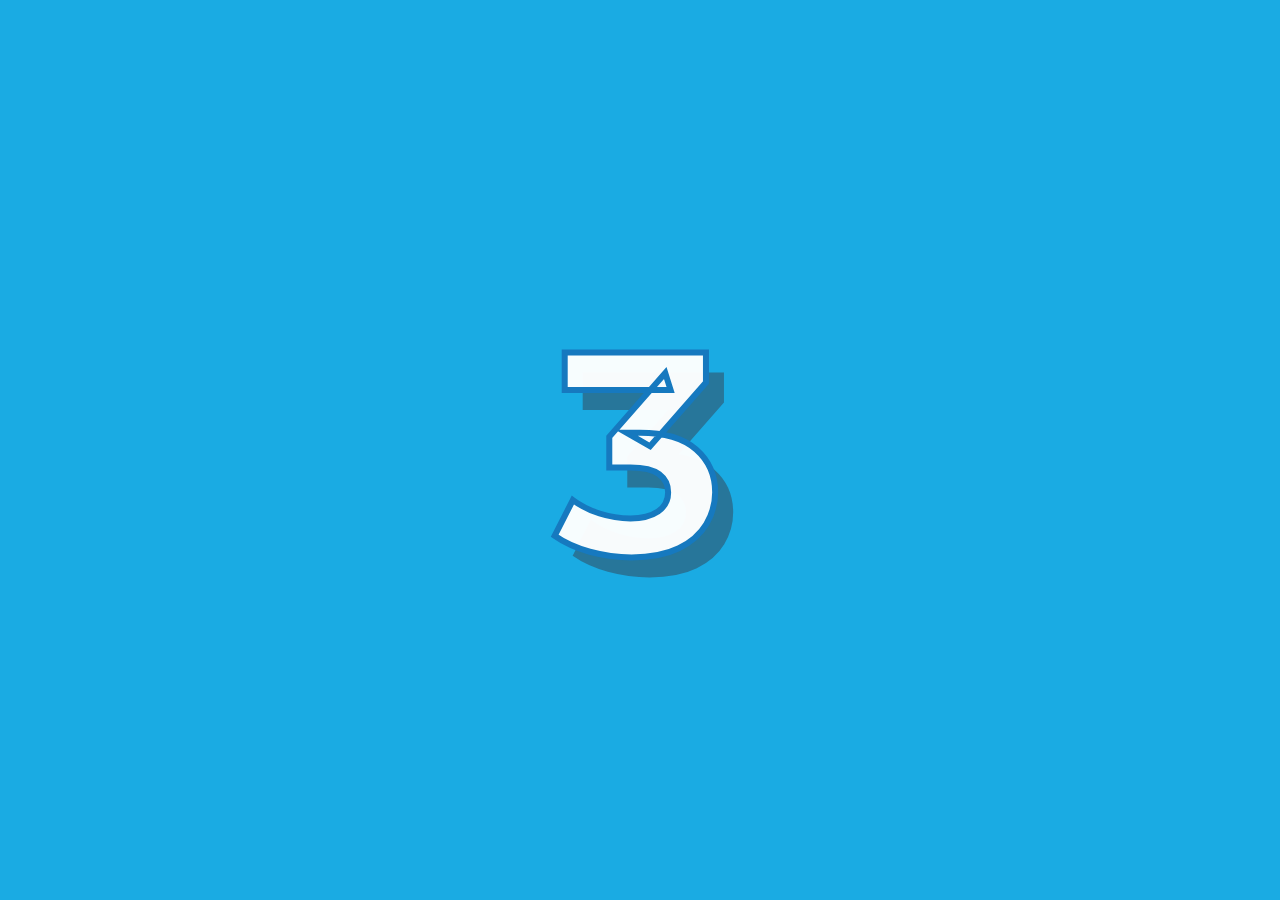
<file: index.html>
<!DOCTYPE html>
<html lang="vi" dir="ltr">

<head>
    <meta charset="utf-8">
    <link rel="stylesheet" href="./Intro/intro.css">
    <script src="./Intro/intro.js"></script>
    <title>Happy Birthday Hằng</title>
    <link rel="shortcut icon" type="image/png" href="./viet/birthdayCake.png" />
</head>

<body>
    <div class="content">
        <div id="container" class="container">
            <div class="counter">
                <span id="digit" class="digit">3</span>
            </div>
        </div>
    </div>
</body>

</html>
</file>
<file: Intro/intro.css>
@import url(https://fonts.googleapis.com/css?family=Montserrat:400,700);

body {
  cursor: none;
  margin: 0;
  padding: 0;
  height: 100vh;
  overflow: hidden;
  font-family: 'Montserrat', sans-serif;
}

.container {
  display: grid;
  place-items: center;
  background: #1aabe3;
  width: 100%;
  height: 100vh;
  overflow-y: hidden;
}

.container * {
  z-index: 1;
}

.counter {
  display: grid;
  place-items: center;
  width: 50%;
  height: 50%;
}

.digit {
  text-align: center;
  text-shadow: 18px 20px 0px rgba(49, 78, 99, 0.57);
  font-size: 18em;
  color: rgba(255, 255, 255, 0.97);
  -webkit-text-stroke-color: #1679bf;
  -webkit-text-stroke-width: thin;
  font-weight: bolder;
}
</file>
